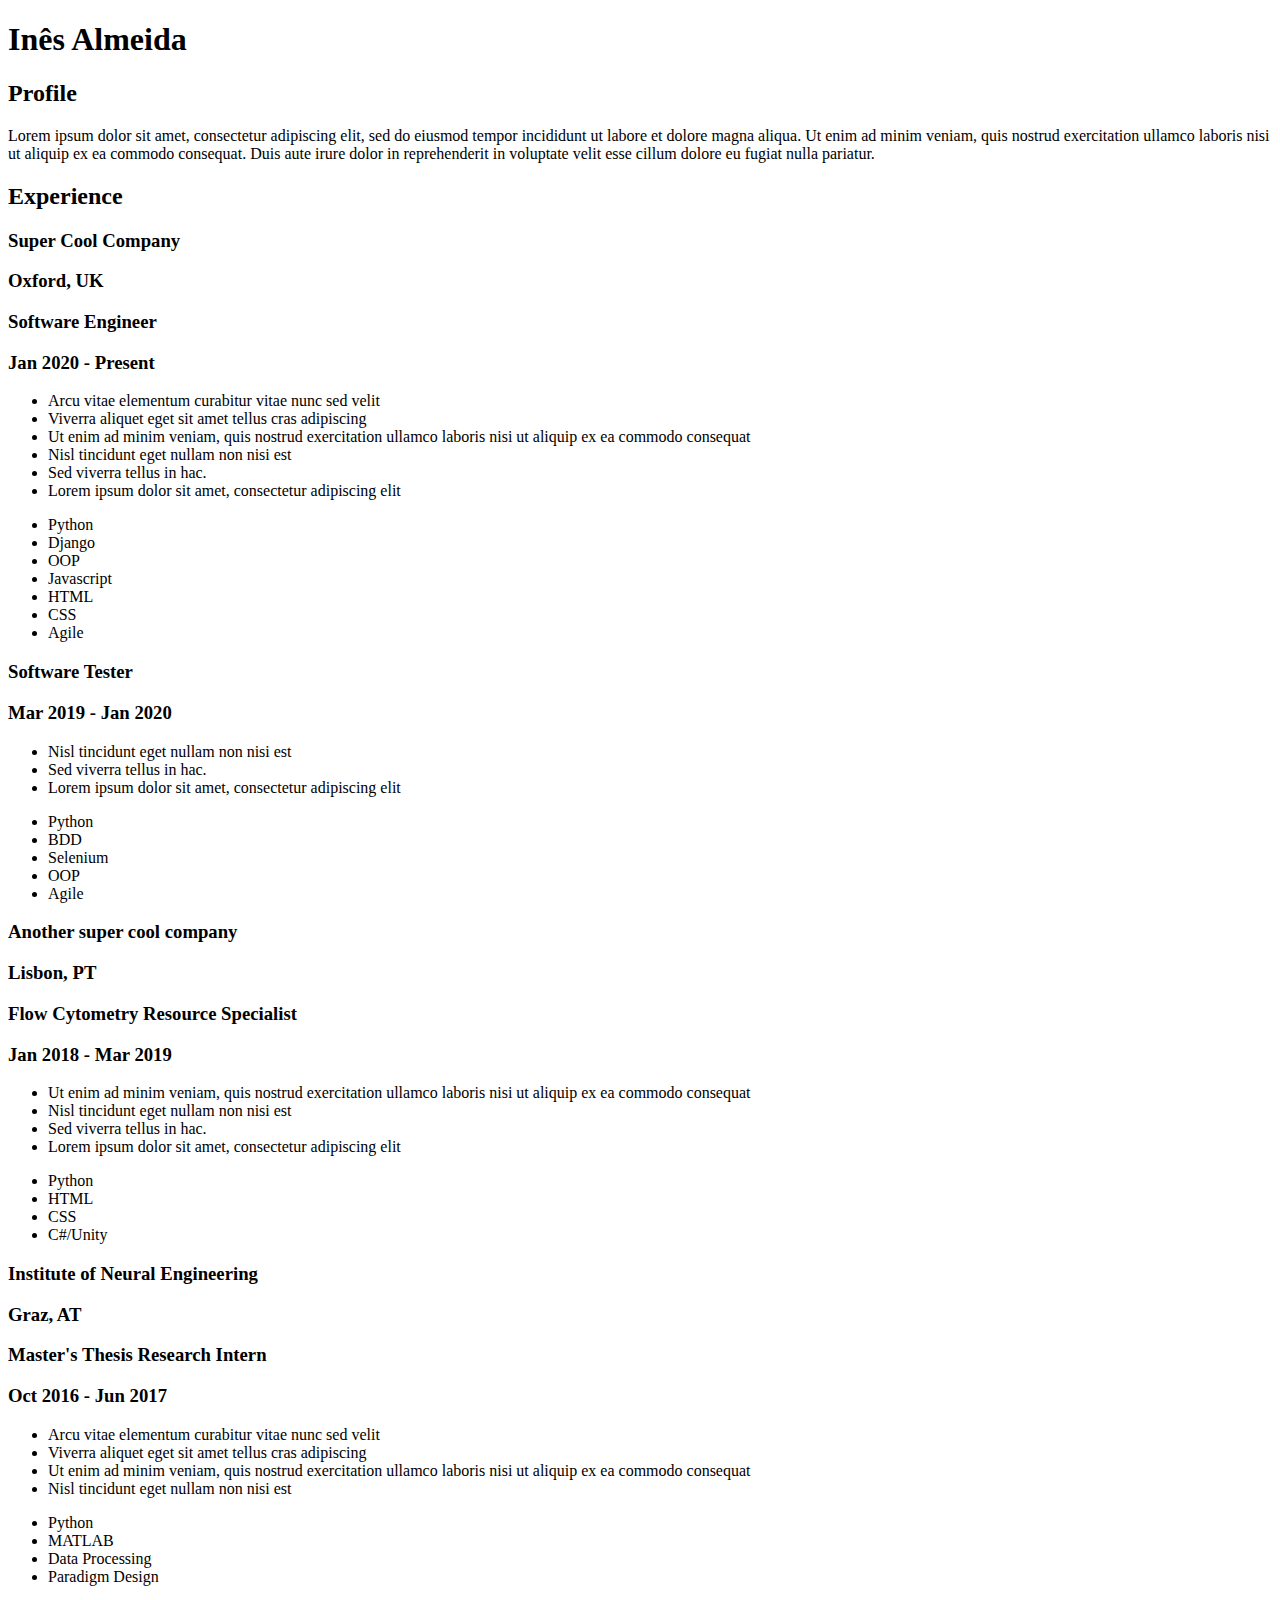
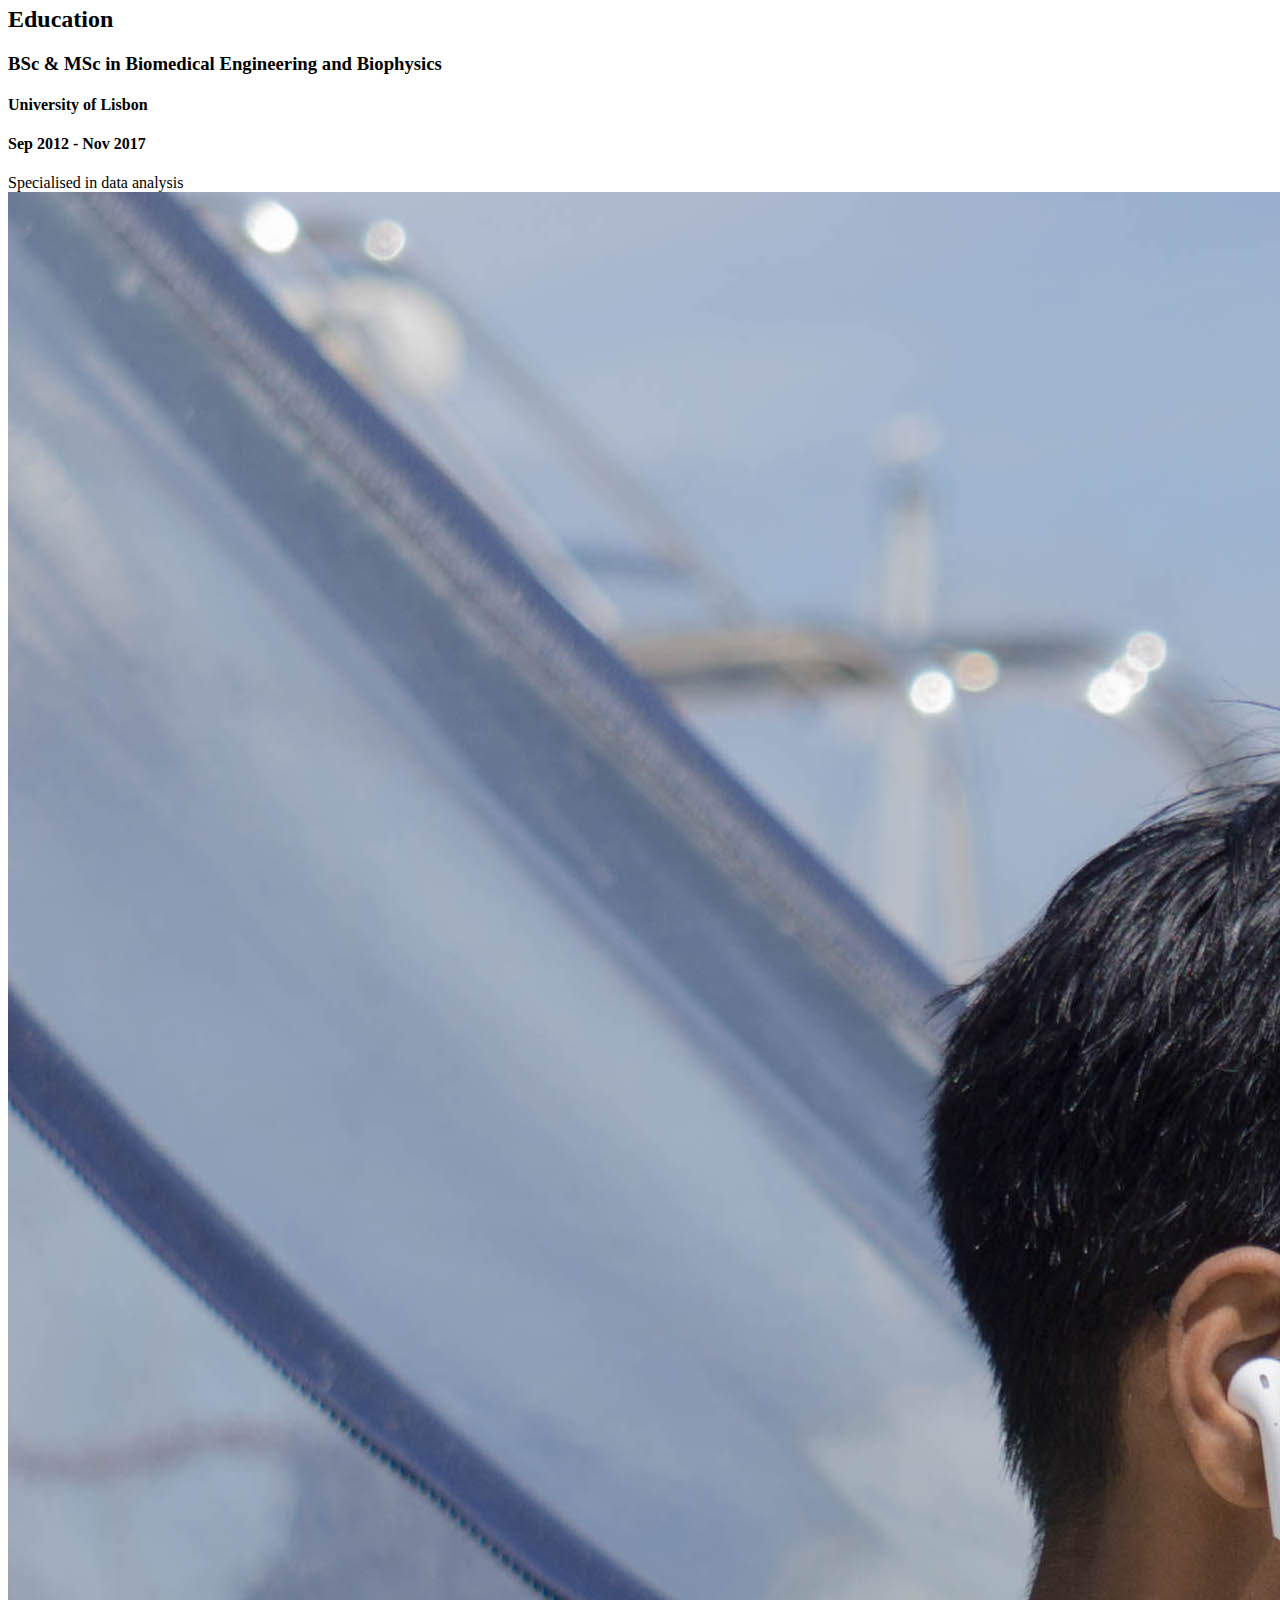
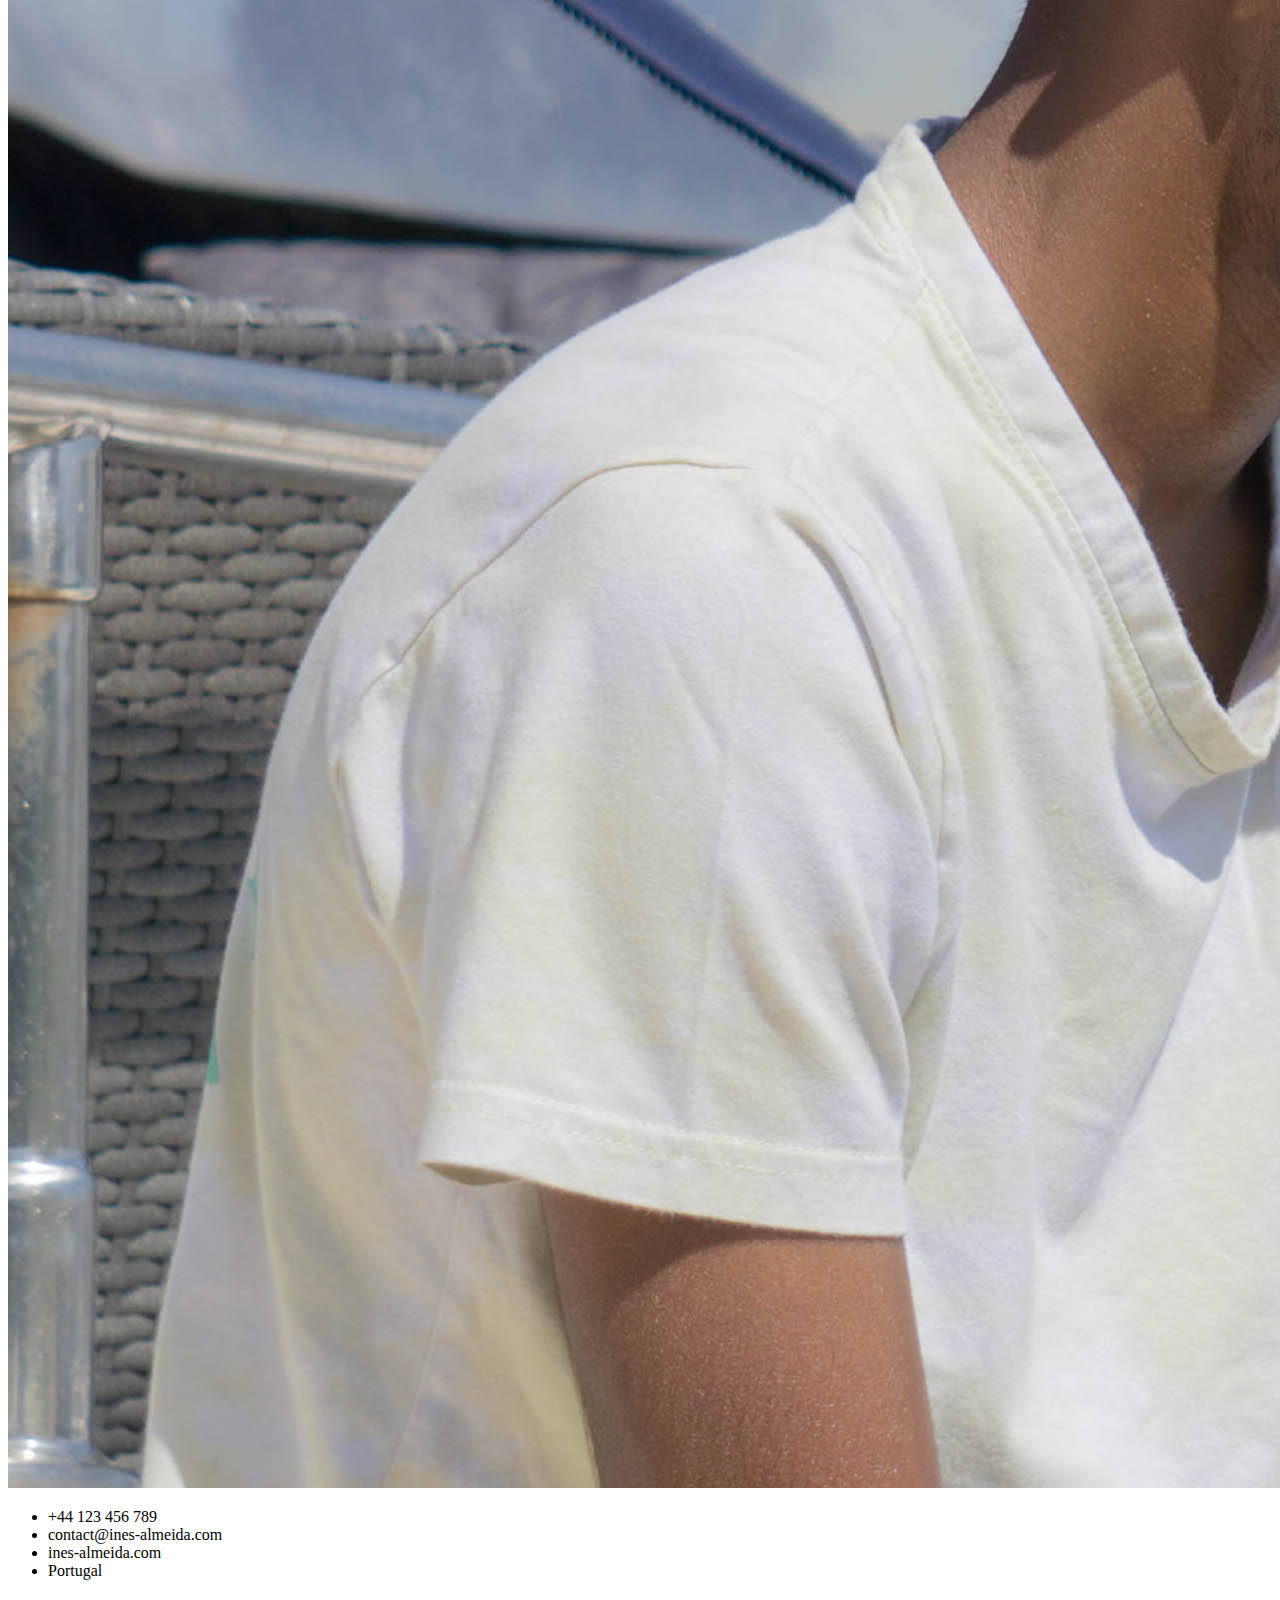
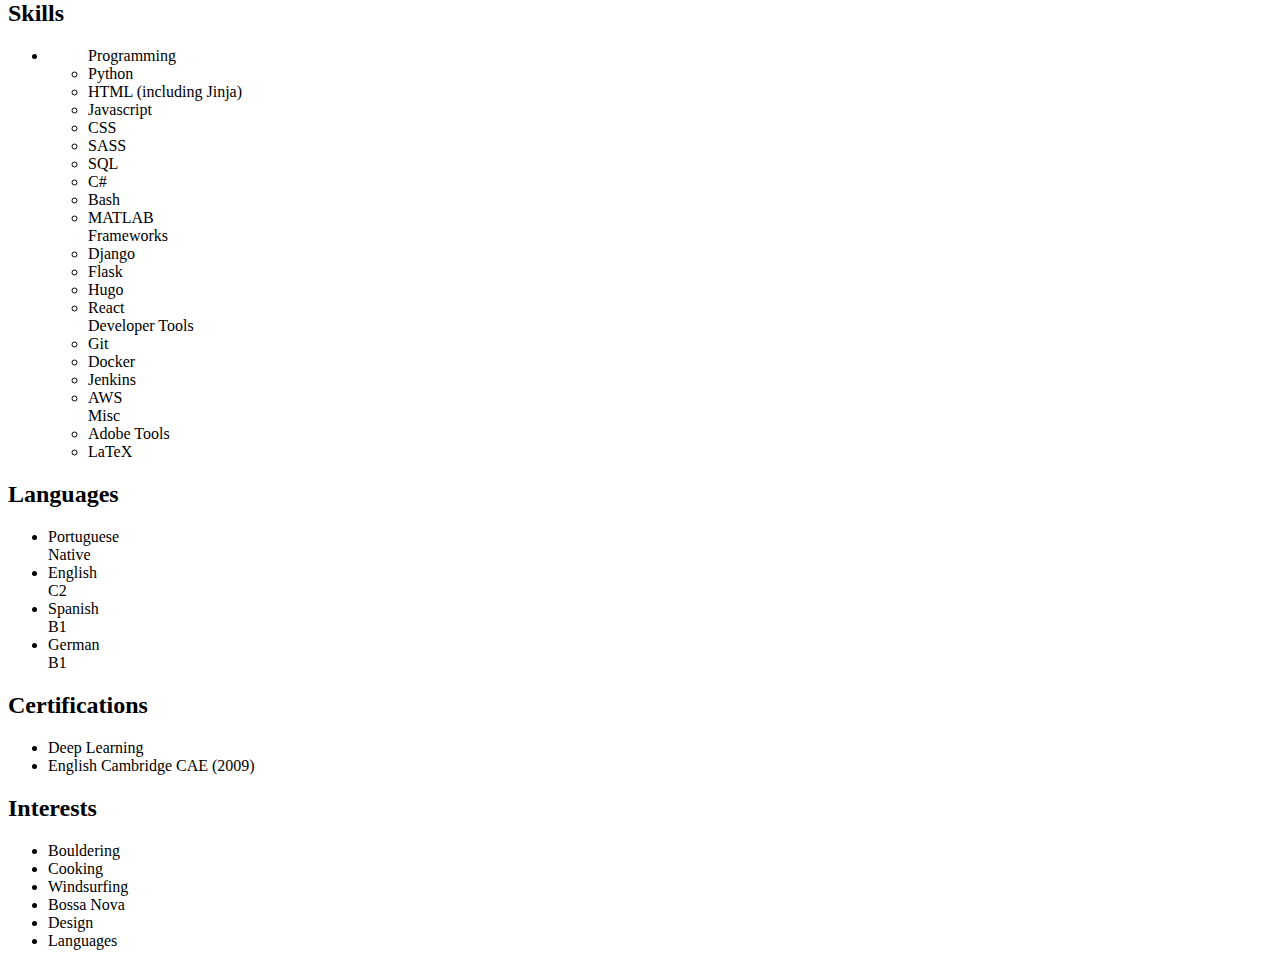
<file: public/index.html>
<!DOCTYPE html>
<html lang="en">
    <head>
	<meta name="generator" content="Hugo 0.79.1" />
    <meta charset="UTF-8">
    <meta name="viewport" content="width=device-width, initial-scale=1.0">
    <title>Example - CV</title>

    <link rel="stylesheet" href="https://fonts.googleapis.com/css?family=Oswald">
    <link rel="stylesheet" href="https://fonts.googleapis.com/css?family=Roboto">
    <link rel="stylesheet" href="https://pro.fontawesome.com/releases/v5.10.0/css/all.css" integrity="sha384-AYmEC3Yw5cVb3ZcuHtOA93w35dYTsvhLPVnYs9eStHfGJvOvKxVfELGroGkvsg+p" crossorigin="anonymous"/>
    <link href="https://fonts.googleapis.com/icon?family=Material+Icons" rel="stylesheet">

    
    <link rel="stylesheet" href="https://example.com/style.main.min.fa9072912ecaa34387e2068a103caf020c2d07c084dd66517be0844a8b7c452e.css" integrity="sha256-&#43;pBykS7Ko0OH4gaKEDyvAgwtB8CE3WZRe&#43;CESot8RS4=" >
</head>
<body>
    <div class="content">
        <div class="content__left">
            <h1 class="mainHeading">Inês <span>Almeida</span></h1>

            
<div id="profile" class="section">
    <div class="section__heading">
        <h2 class="section__title">Profile</h2>
    </div>
    <div class="section__content">
        <p>Lorem ipsum dolor sit amet, consectetur adipiscing elit, sed do eiusmod tempor incididunt ut labore et dolore magna aliqua. Ut enim ad minim veniam, quis nostrud exercitation ullamco laboris nisi ut aliquip ex ea commodo consequat. Duis aute irure dolor in reprehenderit in voluptate velit esse cillum dolore eu fugiat nulla pariatur.</p>
    </div>
</div>


            
<div id="experience" class="section">
    <div class="section__heading">
        <h2 class="section__title">Experience</h2>
    </div>
    <div class="section__content">
        <div class="experience">
            
            <div class="experience__item">
                <div class="experience__header">
                    <h3 class="experience__company">
                        Super Cool Company
                    </h3>
                    <h3 class="experience__place">Oxford, UK</h3>
                </div>
                
                <div class="experience__job">
                    <div class="experience__subheader">
                        <h3 class="experience__position">
                            Software Engineer
                        </h3>
                        <h3 class="experience__date">Jan 2020 - Present</h3>
                    </div>
                    <ul>
                        
                        <li class="experience__bullet">Arcu vitae elementum curabitur vitae nunc sed velit</li>
                        
                        <li class="experience__bullet">Viverra aliquet eget sit amet tellus cras adipiscing</li>
                        
                        <li class="experience__bullet">Ut enim ad minim veniam, quis nostrud exercitation ullamco laboris nisi ut aliquip ex ea commodo consequat</li>
                        
                        <li class="experience__bullet">Nisl tincidunt eget nullam non nisi est</li>
                        
                        <li class="experience__bullet">Sed viverra tellus in hac.</li>
                        
                        <li class="experience__bullet">Lorem ipsum dolor sit amet, consectetur adipiscing elit</li>
                        
                    </ul>
                    <div class="experience__badges">
                        <ul>
                            
                            <li class="experience__badge">Python</li>
                            
                            <li class="experience__badge">Django</li>
                            
                            <li class="experience__badge">OOP</li>
                            
                            <li class="experience__badge">Javascript</li>
                            
                            <li class="experience__badge">HTML</li>
                            
                            <li class="experience__badge">CSS</li>
                            
                            <li class="experience__badge">Agile</li>
                            
                        </ul>
                    </div>
                </div>
                
                <div class="experience__job">
                    <div class="experience__subheader">
                        <h3 class="experience__position">
                            Software Tester
                        </h3>
                        <h3 class="experience__date">Mar 2019 - Jan 2020</h3>
                    </div>
                    <ul>
                        
                        <li class="experience__bullet">Nisl tincidunt eget nullam non nisi est</li>
                        
                        <li class="experience__bullet">Sed viverra tellus in hac.</li>
                        
                        <li class="experience__bullet">Lorem ipsum dolor sit amet, consectetur adipiscing elit</li>
                        
                    </ul>
                    <div class="experience__badges">
                        <ul>
                            
                            <li class="experience__badge">Python</li>
                            
                            <li class="experience__badge">BDD</li>
                            
                            <li class="experience__badge">Selenium</li>
                            
                            <li class="experience__badge">OOP</li>
                            
                            <li class="experience__badge">Agile</li>
                            
                        </ul>
                    </div>
                </div>
                
            </div>
            
            <div class="experience__item">
                <div class="experience__header">
                    <h3 class="experience__company">
                        Another super cool company
                    </h3>
                    <h3 class="experience__place">Lisbon, PT</h3>
                </div>
                
                <div class="experience__job">
                    <div class="experience__subheader">
                        <h3 class="experience__position">
                            Flow Cytometry Resource Specialist
                        </h3>
                        <h3 class="experience__date">Jan 2018 - Mar 2019</h3>
                    </div>
                    <ul>
                        
                        <li class="experience__bullet">Ut enim ad minim veniam, quis nostrud exercitation ullamco laboris nisi ut aliquip ex ea commodo consequat</li>
                        
                        <li class="experience__bullet">Nisl tincidunt eget nullam non nisi est</li>
                        
                        <li class="experience__bullet">Sed viverra tellus in hac.</li>
                        
                        <li class="experience__bullet">Lorem ipsum dolor sit amet, consectetur adipiscing elit</li>
                        
                    </ul>
                    <div class="experience__badges">
                        <ul>
                            
                            <li class="experience__badge">Python</li>
                            
                            <li class="experience__badge">HTML</li>
                            
                            <li class="experience__badge">CSS</li>
                            
                            <li class="experience__badge">C#/Unity</li>
                            
                        </ul>
                    </div>
                </div>
                
            </div>
            
            <div class="experience__item">
                <div class="experience__header">
                    <h3 class="experience__company">
                        Institute of Neural Engineering
                    </h3>
                    <h3 class="experience__place">Graz, AT</h3>
                </div>
                
                <div class="experience__job">
                    <div class="experience__subheader">
                        <h3 class="experience__position">
                            Master's Thesis Research Intern
                        </h3>
                        <h3 class="experience__date">Oct 2016 - Jun 2017</h3>
                    </div>
                    <ul>
                        
                        <li class="experience__bullet">Arcu vitae elementum curabitur vitae nunc sed velit</li>
                        
                        <li class="experience__bullet">Viverra aliquet eget sit amet tellus cras adipiscing</li>
                        
                        <li class="experience__bullet">Ut enim ad minim veniam, quis nostrud exercitation ullamco laboris nisi ut aliquip ex ea commodo consequat</li>
                        
                        <li class="experience__bullet">Nisl tincidunt eget nullam non nisi est</li>
                        
                    </ul>
                    <div class="experience__badges">
                        <ul>
                            
                            <li class="experience__badge">Python</li>
                            
                            <li class="experience__badge">MATLAB</li>
                            
                            <li class="experience__badge">Data Processing</li>
                            
                            <li class="experience__badge">Paradigm Design</li>
                            
                        </ul>
                    </div>
                </div>
                
            </div>
            
        </div>
    </div>
</div>


            
<div id="education" class="section">
    <div class="section__heading">
        <h2 class="section__title">
            Education
        </h2>
    </div>
    <div class="section__content">
        
            <div class="education__item">
                <h3 class="education__title">BSc & MSc in Biomedical Engineering and Biophysics</h3>
                <h4 class="education__place">University of Lisbon</h4>
                <h4 class="education__date">Sep 2012 - Nov 2017</h4>
                <div class="education__description">Specialised in data analysis</div>
            </div>
        
    </div>
</div>



        </div>
        <div class="content__right">

            
    <div class="sideSection avatar">
        <div class="avatar__container">
            <img class="avatar__img" src="img/avatar.jpg" alt="photo of me">
        </div>
    </div>

            
<div class="sideSection contact">
    <ul>
        
        <li class="contact__item">
            <i class="fas fa-phone"></i><span>+44 123 456 789</span>
        </li>
        
        <li class="contact__item">
            <i class="fas fa-envelope"></i><span>contact@ines-almeida.com</span>
        </li>
        
        <li class="contact__item">
            <i class="fas fa-globe"></i><span>ines-almeida.com</span>
        </li>
        
        <li class="contact__item">
            <i class="fas fa-map-marker-alt"></i><span>Portugal</span>
        </li>
        
    </ul>
</div>


            
<div class="sideSection">
    <div class="sideSection__heading">
        <h2 class="sideSection__title">Skills</h2>
    </div>
    <div class="sideSection__content">
        <ul class="skills">
            <li>
                
                <ul class="skills__group">
                    <span>Programming</span>
                    
                    <li>Python</li>
                    
                    <li>HTML (including Jinja)</li>
                    
                    <li>Javascript</li>
                    
                    <li>CSS</li>
                    
                    <li>SASS</li>
                    
                    <li>SQL</li>
                    
                    <li>C#</li>
                    
                    <li>Bash</li>
                    
                    <li>MATLAB</li>
                    
                </ul>
                
                <ul class="skills__group">
                    <span>Frameworks</span>
                    
                    <li>Django</li>
                    
                    <li>Flask</li>
                    
                    <li>Hugo</li>
                    
                    <li>React</li>
                    
                </ul>
                
                <ul class="skills__group">
                    <span>Developer Tools</span>
                    
                    <li>Git</li>
                    
                    <li>Docker</li>
                    
                    <li>Jenkins</li>
                    
                    <li>AWS</li>
                    
                </ul>
                
                <ul class="skills__group">
                    <span>Misc</span>
                    
                    <li>Adobe Tools</li>
                    
                    <li>LaTeX</li>
                    
                </ul>
                
            </li>
        </ul>
    </div>
</div>


            
<div class="sideSection">
    <div class="sideSection__heading">
        <h2 class="sideSection__title">Languages</h2>
    </div>
    <div class="sideSection__content">
        <ul class="language">
            
            <li class="language__item">
                <div class="language__name">Portuguese</div>
                <div class="language__level">Native</div>
            </li>
            
            <li class="language__item">
                <div class="language__name">English</div>
                <div class="language__level">C2</div>
            </li>
            
            <li class="language__item">
                <div class="language__name">Spanish</div>
                <div class="language__level">B1</div>
            </li>
            
            <li class="language__item">
                <div class="language__name">German</div>
                <div class="language__level">B1</div>
            </li>
            
        </ul>
    </div>
</div>


            
<div class="sideSection">
    <div class="sideSection__heading">
        <h2 class="sideSection__title">Certifications</h2>
    </div>
    <div class="sideSection__content">
        <ul>
            
            <li>Deep Learning</li>
            
            <li>English Cambridge CAE (2009)</li>
            
        </ul>
    </div>
</div>


            
<div class="sideSection">
    <div class="sideSection__heading">
        <h2 class="sideSection__title">Interests</h2>
    </div>
    <div class="sideSection__content">
        <ul class="interests">
            
            <li class="interests__item">Bouldering</li>
            
            <li class="interests__item">Cooking</li>
            
            <li class="interests__item">Windsurfing</li>
            
            <li class="interests__item">Bossa Nova</li>
            
            <li class="interests__item">Design</li>
            
            <li class="interests__item">Languages</li>
            
        </ul>
    </div>
</div>


        </div>
    </div>
</body>
</html>
</file>
